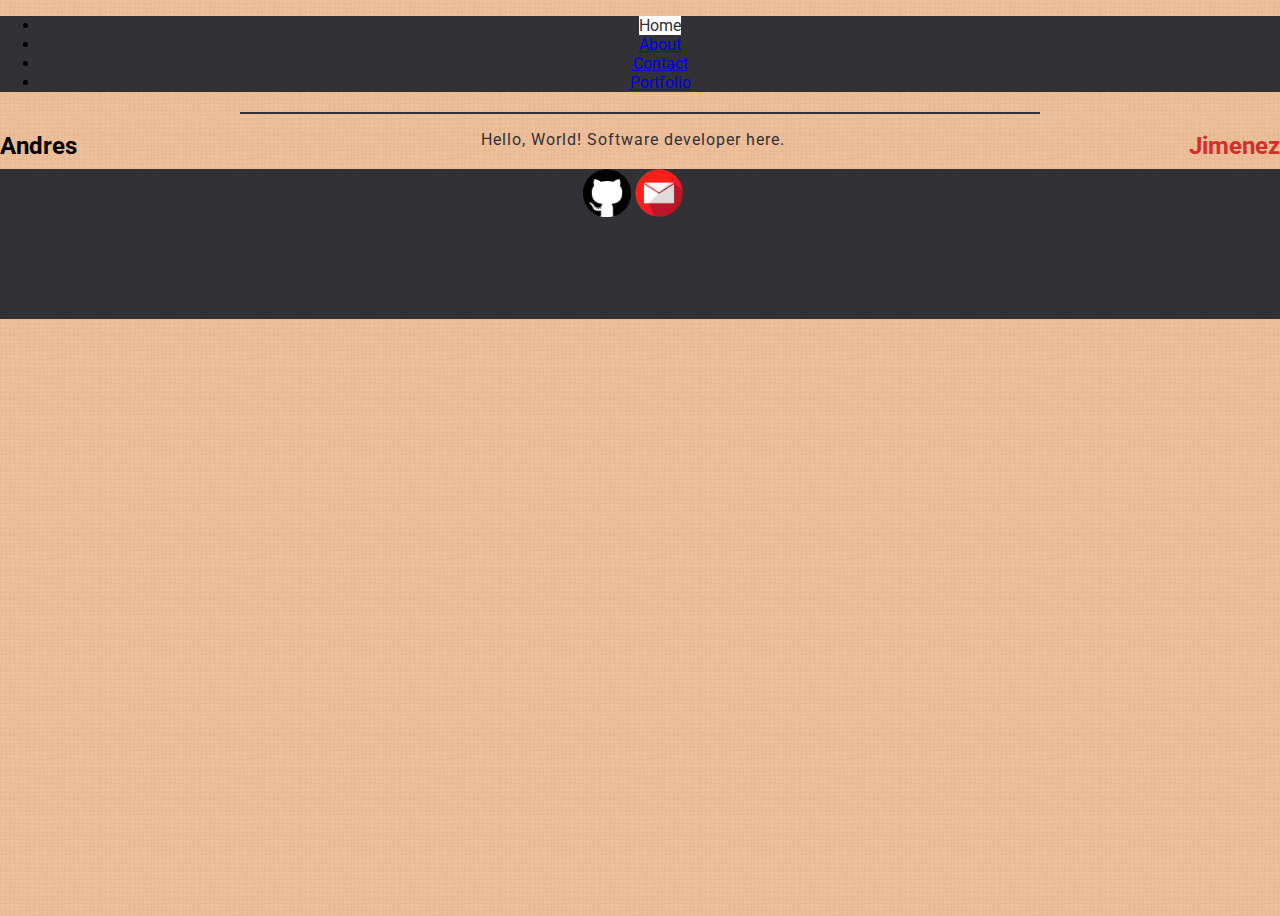
<file: index.html>
<!DOCTYPE html>
<html lang="en">
    <head>
        <link href='https://fonts.googleapis.com/css?family=Roboto:400,100,300|Open+Sans:400,300' rel='stylesheet' type='text/css'>
        <meta charset="utf-8">
        <meta http-equiv="X-UA-Compatible" content="IE=edge">
        <meta name="viewport" content="width=device-width, initial-scale=1">
        <!-- The above 3 meta tags *must* come first in the head; any other head content must come *after* these tags -->
        <meta name="keywords" content="andres, jimenez, tenafly, njit, software">
        <meta name="description" content="Personal Web Page of Andres Jimenez">
        <meta name="author" content="Andres Jimenez">
        <link rel="icon" href="site/media/favicon.ico" type="image/x-icon">
        <link rel="shortcut icon" href="site/media/favicon.ico" type="image/x-icon">
        <title>Web-page of Andres Jimenez</title>

        <!-- Bootstrap -->
        <link href="https://maxcdn.bootstrapcdn.com/bootstrap/3.3.6/css/bootstrap.min.css" rel="stylesheet" integrity="sha256-7s5uDGW3AHqw6xtJmNNtr+OBRJUlgkNJEo78P4b0yRw= sha512-nNo+yCHEyn0smMxSswnf/OnX6/KwJuZTlNZBjauKhTK0c+zT+q5JOCx0UFhXQ6rJR9jg6Es8gPuD2uZcYDLqSw==" crossorigin="anonymous">
        <!-- <link href="css/bootstrap.min.css" rel="stylesheet"> -->
        
        <!-- Custom styles for site  -->
        <link href="site/css/myStyles.css" rel="stylesheet">
        
        <!-- HTML5 shim and Respond.js for IE8 support of HTML5 elements and media queries -->
        <!-- WARNING: Respond.js doesn't work if you view the page via file:// -->
        <!--[if lt IE 9]>
          <script src="https://oss.maxcdn.com/html5shiv/3.7.2/html5shiv.min.js"></script>
          <script src="https://oss.maxcdn.com/respond/1.4.2/respond.min.js"></script>
        <![endif]-->

        <!-- Google Analytics -->
        <script>
            (function(i,s,o,g,r,a,m){i['GoogleAnalyticsObject']=r;i[r]=i[r]||function(){
            (i[r].q=i[r].q||[]).push(arguments)},i[r].l=1*new Date();a=s.createElement(o),
            m=s.getElementsByTagName(o)[0];a.async=1;a.src=g;m.parentNode.insertBefore(a,m)
            })(window,document,'script','//www.google-analytics.com/analytics.js','ga');

            ga('create', 'UA-73977107-1', 'auto');
            ga('send', 'pageview');
        </script> 
    </head>

    <body id="home">    
        <!-- Full Site -->
        <div class="site-wrapper">
            
            <!-- Top of Site / Header -->
            <div class="header">
                <div class="masthead-brand">
                </div>
            </div>

            <!-- Menu Pages list -->
            <div class="pages">
                <ul class="nav masthead-nav">
                    <div class="brand">
                    </div>
                    <li><a href="index.html" id="homeNav">Home</a></li>
                    <li><a href="about.html" id="aboutNav">About</a></li>
                    <li><a href="contact.html" id="contactNav">Contact</a></li>
                    <li><a href="portfolio.html" id="portfolioNav">Portfolio</a></li>
                    <!--
                    <li><a href="cs345f14.html">Fall</a></li>  -->
                </ul>
            </div>
            
            <!-- Main Body of Page -->
            <!--<div class="inner cover">
                <p class="cover-heading">Welcome</p>
                <p class="cover-heading">Website under development</p>
                <p class="cover-heading">Coming soon</p>
            </div> -->
            <div class="content">
                <div class="text-photo">
                    <div class="name">
                        <h2 id="First">Andres</h2>
                        <h2 id="Last">Jimenez</h2> 
                    </div>
                    <div class="bg">
                    </div>
                </div>
                <div class="intro_line">
                </div>    
                <div class="hello-world">
                    <p>Hello, World! Software developer here.</p>
                </div>
            </div>
            <!-- Footer -->
            <div class="mastfoot">
                <div class="footer-name">
                    <div class="social-icons">
                        <a href="https://github.com/Andres6" target="_blank" title="GitHub"><img src="site/media/github_white.png" width="48" height="48" alt="Github"/></a>
                        <a href="contact.html" title="Contact Me"><img src="site/media/mail.png" width="48" height="48" alt="Email"/></a>
                    </div>
                    <p>Website designed and built by Andres Jimenez</p>
                    <p id="dev_note">*site under development, check back soon!<p>
                </div>
            </div>

        </div>   


        <!-- ============================== -->
        <!-- JQuery and Boostrap Javascript -->
        <!-- jQuery (necessary for Bootstrap's JavaScript plugins) -->
        <script src="https://ajax.googleapis.com/ajax/libs/jquery/1.11.3/jquery.min.js"></script>
        <!-- Include all compiled plugins (below), or include individual files as needed -->
        <script src="https://maxcdn.bootstrapcdn.com/bootstrap/3.3.6/js/bootstrap.min.js" integrity="sha256-KXn5puMvxCw+dAYznun+drMdG1IFl3agK0p/pqT9KAo= sha512-2e8qq0ETcfWRI4HJBzQiA3UoyFk6tbNyG+qSaIBZLyW9Xf3sWZHN/lxe9fTh1U45DpPf07yj94KsUHHWe4Yk1A==" crossorigin="anonymous"></script>
        <!-- <script src="js/bootstrap.min.js"></script> -->
        <!-- ============================== -->       

    </body>
</html>
</file>
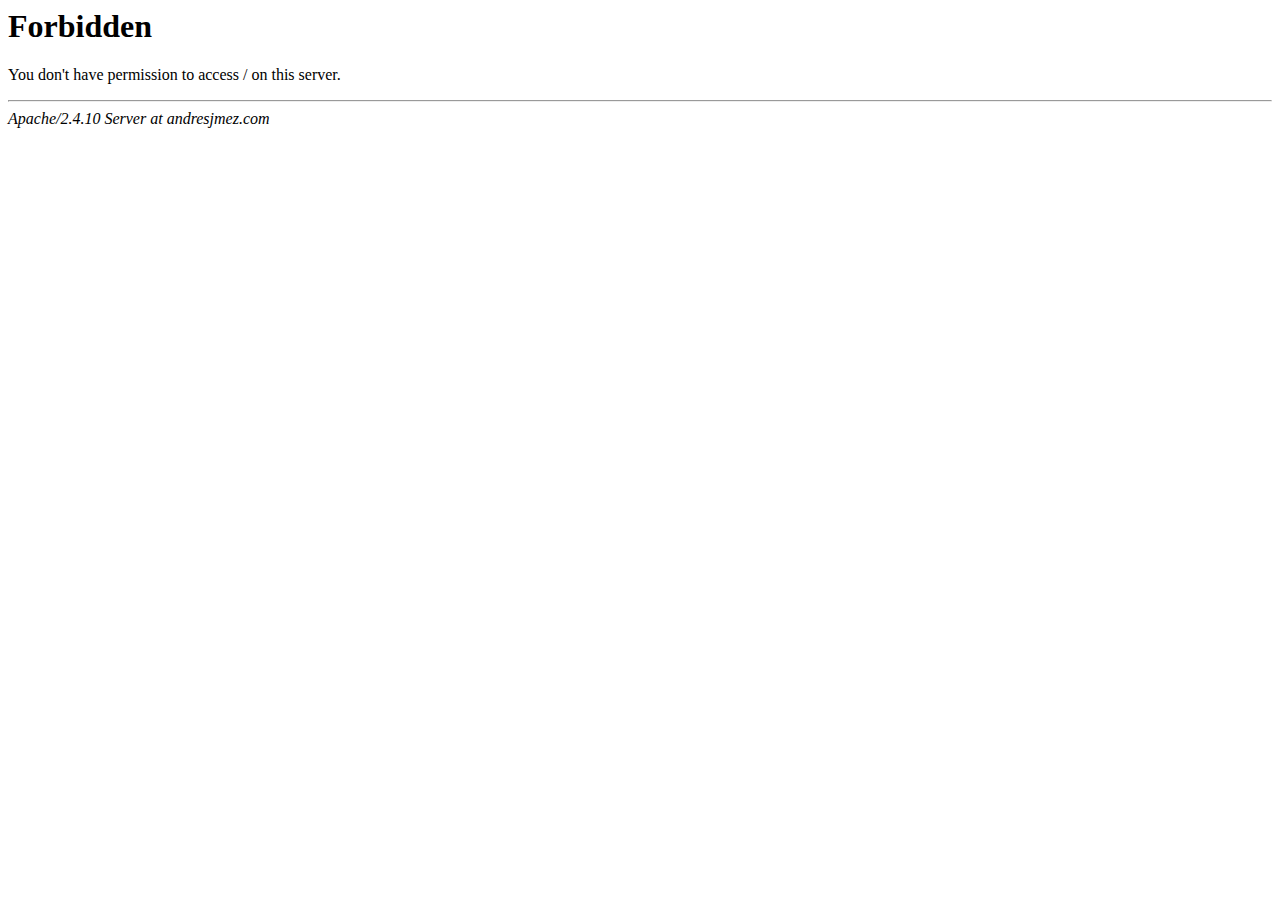
<file: bs/index.html>
<!DOCTYPE HTML PUBLIC "-//IETF//DTD HTML 2.0//EN">
<html><head>
<title>403 Forbidden</title>
</head><body>
<h1>Forbidden</h1>
<p>You don't have permission to access /
on this server.<br />
</p>
<hr>
<address>Apache/2.4.10 Server at andresjmez.com</address>
</body></html>
</file>
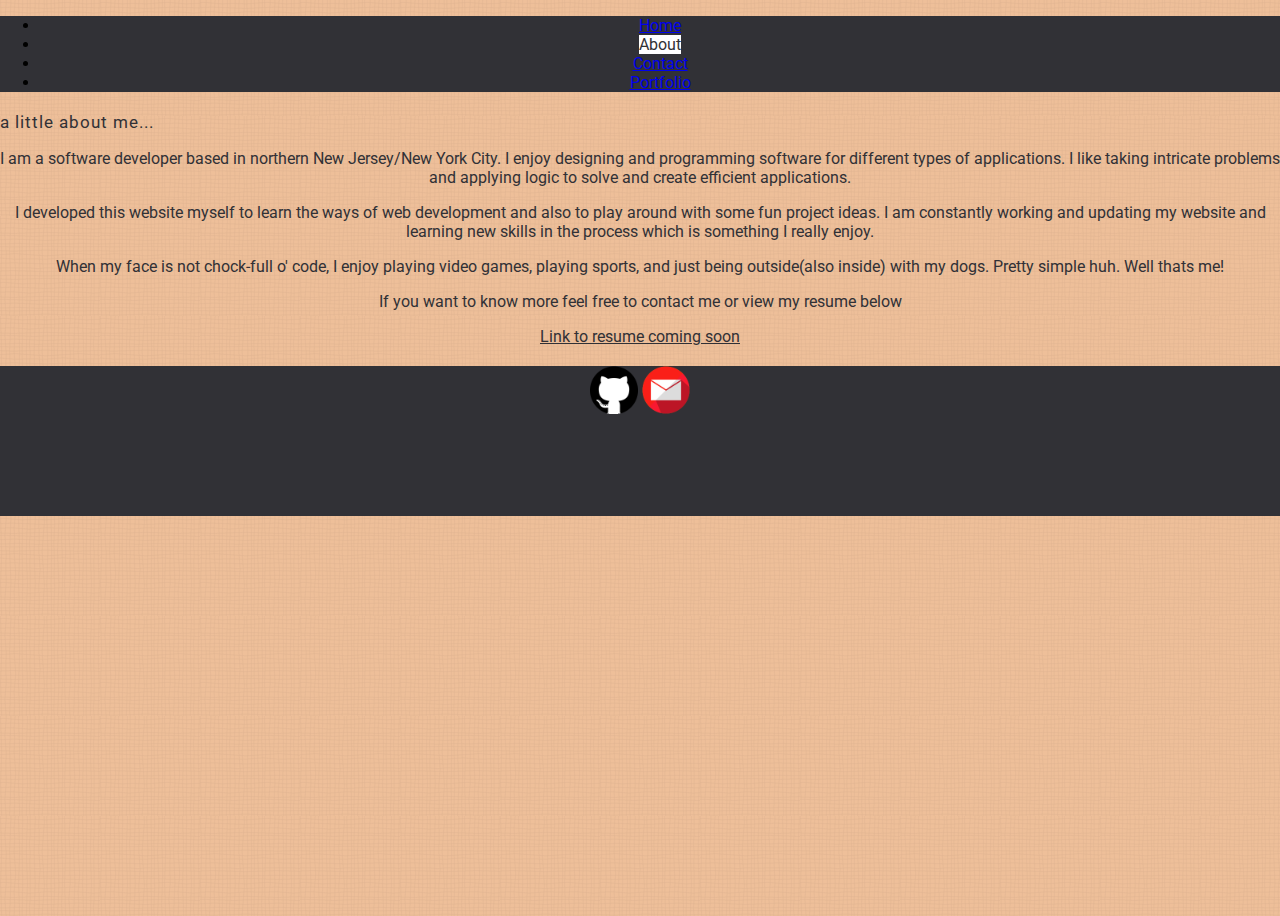
<file: about.html>
<!DOCTYPE html>
<html lang="en">
    <head>
        <link href='https://fonts.googleapis.com/css?family=Roboto:400,100,300|Open+Sans:400,300' rel='stylesheet' type='text/css'>
        <meta charset="utf-8">
        <meta http-equiv="X-UA-Compatible" content="IE=edge">
        <meta name="viewport" content="width=device-width, initial-scale=1">
        <!-- The above 3 meta tags *must* come first in the head; any other head content must come *after* these tags -->
        <meta name="keywords" content="andres, jimenez, tenafly, njit, software">
        <meta name="description" content="Personal Web Page of Andres Jimenez">
        <meta name="author" content="Andres Jimenez">
        <link rel="icon" href="site/media/favicon.ico" type="image/x-icon">
        <link rel="shortcut icon" href="site/media/favicon.ico" type="image/x-icon">
        <title>Web-page of Andres Jimenez</title>

        <!-- Bootstrap -->
        <link href="https://maxcdn.bootstrapcdn.com/bootstrap/3.3.6/css/bootstrap.min.css" rel="stylesheet" integrity="sha256-7s5uDGW3AHqw6xtJmNNtr+OBRJUlgkNJEo78P4b0yRw= sha512-nNo+yCHEyn0smMxSswnf/OnX6/KwJuZTlNZBjauKhTK0c+zT+q5JOCx0UFhXQ6rJR9jg6Es8gPuD2uZcYDLqSw==" crossorigin="anonymous">
        <!-- <link href="css/bootstrap.min.css" rel="stylesheet"> -->
        
        <!-- Custom styles for site -->
        <link href="site/css/myStyles.css" rel="stylesheet">
        
        <!-- HTML5 shim and Respond.js for IE8 support of HTML5 elements and media queries -->
        <!-- WARNING: Respond.js doesn't work if you view the page via file:// -->
        <!--[if lt IE 9]>
          <script src="https://oss.maxcdn.com/html5shiv/3.7.2/html5shiv.min.js"></script>
          <script src="https://oss.maxcdn.com/respond/1.4.2/respond.min.js"></script>
        <![endif]-->
        
        <!-- Google Analytics -->
        <script>
            (function(i,s,o,g,r,a,m){i['GoogleAnalyticsObject']=r;i[r]=i[r]||function(){
            (i[r].q=i[r].q||[]).push(arguments)},i[r].l=1*new Date();a=s.createElement(o),
            m=s.getElementsByTagName(o)[0];a.async=1;a.src=g;m.parentNode.insertBefore(a,m)
            })(window,document,'script','//www.google-analytics.com/analytics.js','ga');

            ga('create', 'UA-73977107-1', 'auto');
            ga('send', 'pageview');
        </script>  
    </head>

    <body id="about">    
        <!-- Full Site -->
        <div class="site-wrapper">
            
            <!-- Top of Site / Header -->
            <div class="header">
                <div class="masthead-brand">
                </div>
            </div>

            <!-- Menu Pages list -->
            <div class="pages">
                <ul class="nav masthead-nav">
                    <div class="brand">
                    </div>
                    <li><a href="index.html" id="homeNav">Home</a></li>
                    <li><a href="about.html" id="aboutNav">About</a></li>
                    <li><a href="contact.html" id="contactNav">Contact</a></li>
                    <li><a href="portfolio.html" id="portfolioNav">Portfolio</a></li>
                    <!--
                    <li><a href="cs345f14.html">Fall</a></li>  -->
                </ul>
            </div>
            
            <!-- Main Body of Page -->
            <!--<div class="inner cover">
                <p class="cover-heading">Welcome</p>
                <p class="cover-heading">Website under development</p>
                <p class="cover-heading">Coming soon</p>
            </div> -->
            <div class="content">
                <div class="about_heading">
                    <p id="about_name">Andres Jimenez</p>
                    <p id="about_punchline">a little about me...<p> 
                    <!-- <p id="about_last">Jimenez</p> --> 
                </div>
                <div class="about_line">
                </div>
                <div class="about_text">
                    <!-- <p>About Me</p> -->
                    <p>I am a software developer based in northern New Jersey/New York City. I enjoy designing and programming software for different types of applications. I like taking intricate problems and applying logic to solve and create efficient applications.</p>
                    <p>I developed this website myself to learn the ways of web development and also to play around with some fun project ideas. I am constantly working and updating my website and learning new skills in the process which is something I really enjoy.<p>
                    <p>When my face is not chock-full o' code, I enjoy playing video games, playing sports, and just being outside(also inside) with my dogs. Pretty simple huh. Well thats me!</p>
                    <p>If you want to know more feel free to contact me or view my resume below</p>
                    <p><u>Link to resume coming soon</u></p>
                </div>
            </div>
            <!-- Footer -->
            <div class="mastfoot">
                <div class="footer-name">
                    <div class="social-icons"> 
                        <a href="https://github.com/Andres6" target="_blank" title="GitHub"><img src="site/media/github_white.png" width="48" height="48" alt="Github"/></a> 
                        <a href="contact.html" title="Contact Me"><img src="site/media/mail.png" width="48" height="48" alt="Email"/></a> 
                    </div>
                    <p>Website designed and built by Andres Jimenez</p>
                    <p id="dev_note">*site under development, check back soon!<p>
                </div>
            </div>

        </div>   


        <!-- ============================== -->
        <!-- JQuery and Boostrap Javascript -->
        <!-- jQuery (necessary for Bootstrap's JavaScript plugins) -->
        <script src="https://ajax.googleapis.com/ajax/libs/jquery/1.11.3/jquery.min.js"></script>
        <!-- Include all compiled plugins (below), or include individual files as needed -->
        <script src="https://maxcdn.bootstrapcdn.com/bootstrap/3.3.6/js/bootstrap.min.js" integrity="sha256-KXn5puMvxCw+dAYznun+drMdG1IFl3agK0p/pqT9KAo= sha512-2e8qq0ETcfWRI4HJBzQiA3UoyFk6tbNyG+qSaIBZLyW9Xf3sWZHN/lxe9fTh1U45DpPf07yj94KsUHHWe4Yk1A==" crossorigin="anonymous"></script>
        <!-- <script src="js/bootstrap.min.js"></script> -->
        <!-- ============================== -->       

    </body>
</html>
</file>
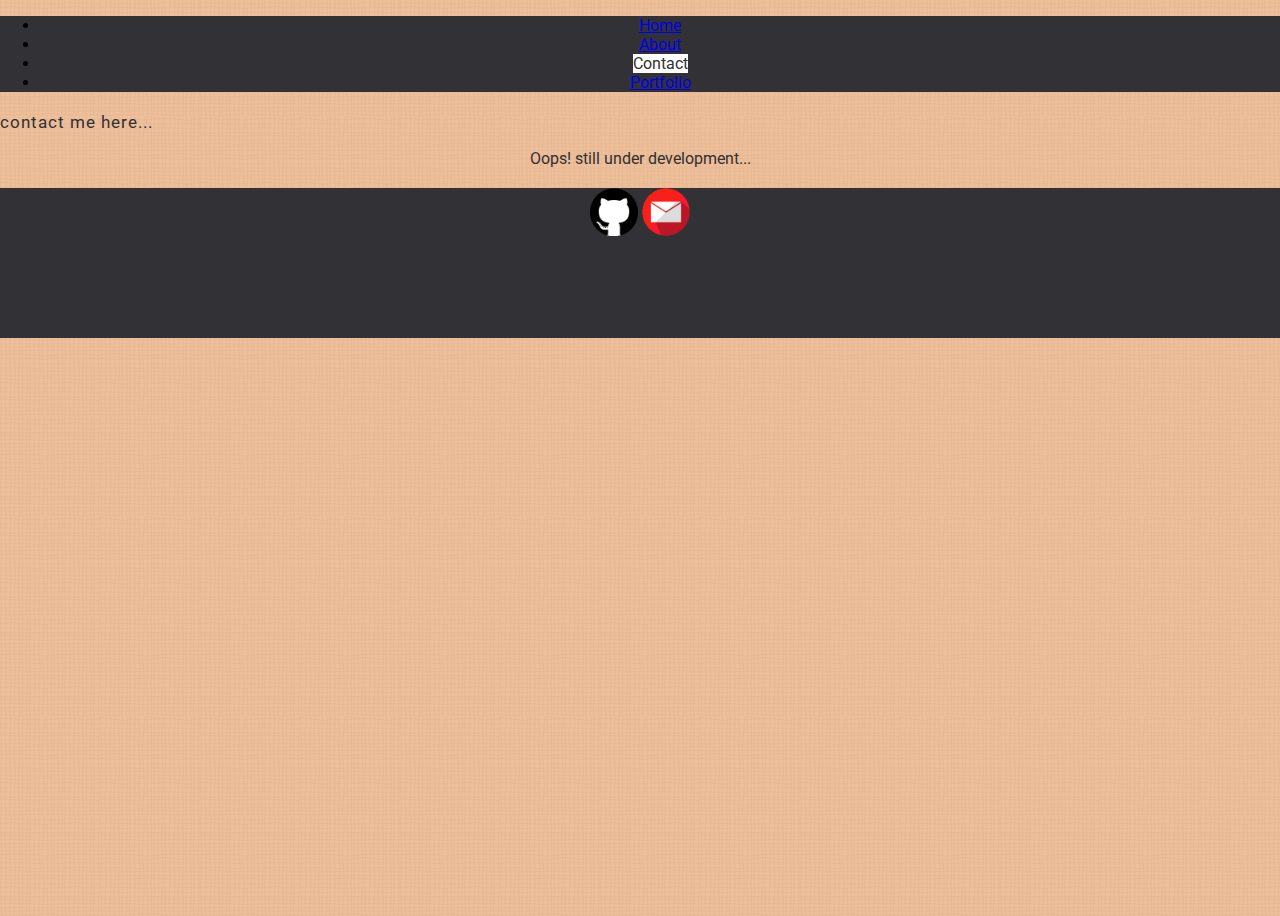
<file: contact.html>
<!DOCTYPE html>
<html lang="en">
    <head>
        <link href='https://fonts.googleapis.com/css?family=Roboto:400,100,300|Open+Sans:400,300' rel='stylesheet' type='text/css'>
        <meta charset="utf-8">
        <meta http-equiv="X-UA-Compatible" content="IE=edge">
        <meta name="viewport" content="width=device-width, initial-scale=1">
        <!-- The above 3 meta tags *must* come first in the head; any other head content must come *after* these tags -->
        <meta name="keywords" content="andres, jimenez, tenafly, njit, software">
        <meta name="description" content="Personal Web Page of Andres Jimenez">
        <meta name="author" content="Andres Jimenez">
        <link rel="icon" href="site/media/favicon.ico" type="image/x-icon">
        <link rel="shortcut icon" href="site/media/favicon.ico" type="image/x-icon">
        <title>Web-page of Andres Jimenez</title>

        <!-- Bootstrap -->
        <link href="https://maxcdn.bootstrapcdn.com/bootstrap/3.3.6/css/bootstrap.min.css" rel="stylesheet" integrity="sha256-7s5uDGW3AHqw6xtJmNNtr+OBRJUlgkNJEo78P4b0yRw= sha512-nNo+yCHEyn0smMxSswnf/OnX6/KwJuZTlNZBjauKhTK0c+zT+q5JOCx0UFhXQ6rJR9jg6Es8gPuD2uZcYDLqSw==" crossorigin="anonymous">
        <!-- <link href="css/bootstrap.min.css" rel="stylesheet"> -->
        
        <!-- Custom styles for site -->
        <link href="site/css/myStyles.css" rel="stylesheet">
        
        <!-- HTML5 shim and Respond.js for IE8 support of HTML5 elements and media queries -->
        <!-- WARNING: Respond.js doesn't work if you view the page via file:// -->
        <!--[if lt IE 9]>
          <script src="https://oss.maxcdn.com/html5shiv/3.7.2/html5shiv.min.js"></script>
          <script src="https://oss.maxcdn.com/respond/1.4.2/respond.min.js"></script>
        <![endif]-->
        
        <!-- Google Analytics -->
        <script>
            (function(i,s,o,g,r,a,m){i['GoogleAnalyticsObject']=r;i[r]=i[r]||function(){
            (i[r].q=i[r].q||[]).push(arguments)},i[r].l=1*new Date();a=s.createElement(o),
            m=s.getElementsByTagName(o)[0];a.async=1;a.src=g;m.parentNode.insertBefore(a,m)
            })(window,document,'script','//www.google-analytics.com/analytics.js','ga');

            ga('create', 'UA-73977107-1', 'auto');
            ga('send', 'pageview');
        </script>  
    </head>

    <body id="contact">    
        <!-- Full Site -->
        <div class="site-wrapper">
            
            <!-- Top of Site / Header -->
            <div class="header">
                <div class="masthead-brand">
                </div>
            </div>

            <!-- Menu Pages list -->
            <div class="pages">
                <ul class="nav masthead-nav">
                    <div class="brand">
                    </div>
                    <li><a href="index.html" id="homeNav">Home</a></li>
                    <li><a href="about.html" id="aboutNav">About</a></li>
                    <li><a href="contact.html" id="contactNav">Contact</a></li>
                    <li><a href="portfolio.html" id="portfolioNav">Portfolio</a></li>
                    <!--
                    <li><a href="cs345f14.html">Fall</a></li>  -->
                </ul>
            </div>
            
            <!-- Main Body of Page -->
            <!--<div class="inner cover">
                <p class="cover-heading">Welcome</p>
                <p class="cover-heading">Website under development</p>
                <p class="cover-heading">Coming soon</p>
            </div> -->
            <div class="content">
                <div class="about_heading">
                    <p id="about_name">Andres Jimenez</p>
                    <p id="about_punchline">contact me here...</p>
                </div>
                <div class="about_line">
                </div>
                <div class="about_text">
                    <p>Oops! still under development... 
                </div>
            </div>
            <!-- Footer -->
            <div class="mastfoot">
                <div class="footer-name">
                    <div class="social-icons"> 
                        <a href="https://github.com/Andres6" target="_blank" title="GitHub"><img src="site/media/github_white.png" width="48" height="48" alt="Github"/></a> 
                        <a href="contact.html" title="Contact Me"><img src="site/media/mail.png" width="48" height="48" alt="Email"/></a> 
                    </div>
                    <p>Website designed and built by Andres Jimenez</p>
                    <p id="dev_note">*site under development, check back soon!<p> 
                </div>
            </div>

        </div>   


        <!-- ============================== -->
        <!-- JQuery and Boostrap Javascript -->
        <!-- jQuery (necessary for Bootstrap's JavaScript plugins) -->
        <script src="https://ajax.googleapis.com/ajax/libs/jquery/1.11.3/jquery.min.js"></script>
        <!-- Include all compiled plugins (below), or include individual files as needed -->
        <script src="https://maxcdn.bootstrapcdn.com/bootstrap/3.3.6/js/bootstrap.min.js" integrity="sha256-KXn5puMvxCw+dAYznun+drMdG1IFl3agK0p/pqT9KAo= sha512-2e8qq0ETcfWRI4HJBzQiA3UoyFk6tbNyG+qSaIBZLyW9Xf3sWZHN/lxe9fTh1U45DpPf07yj94KsUHHWe4Yk1A==" crossorigin="anonymous"></script>
        <!-- <script src="js/bootstrap.min.js"></script> -->
        <!-- ============================== -->       

    </body>
</html>
</file>
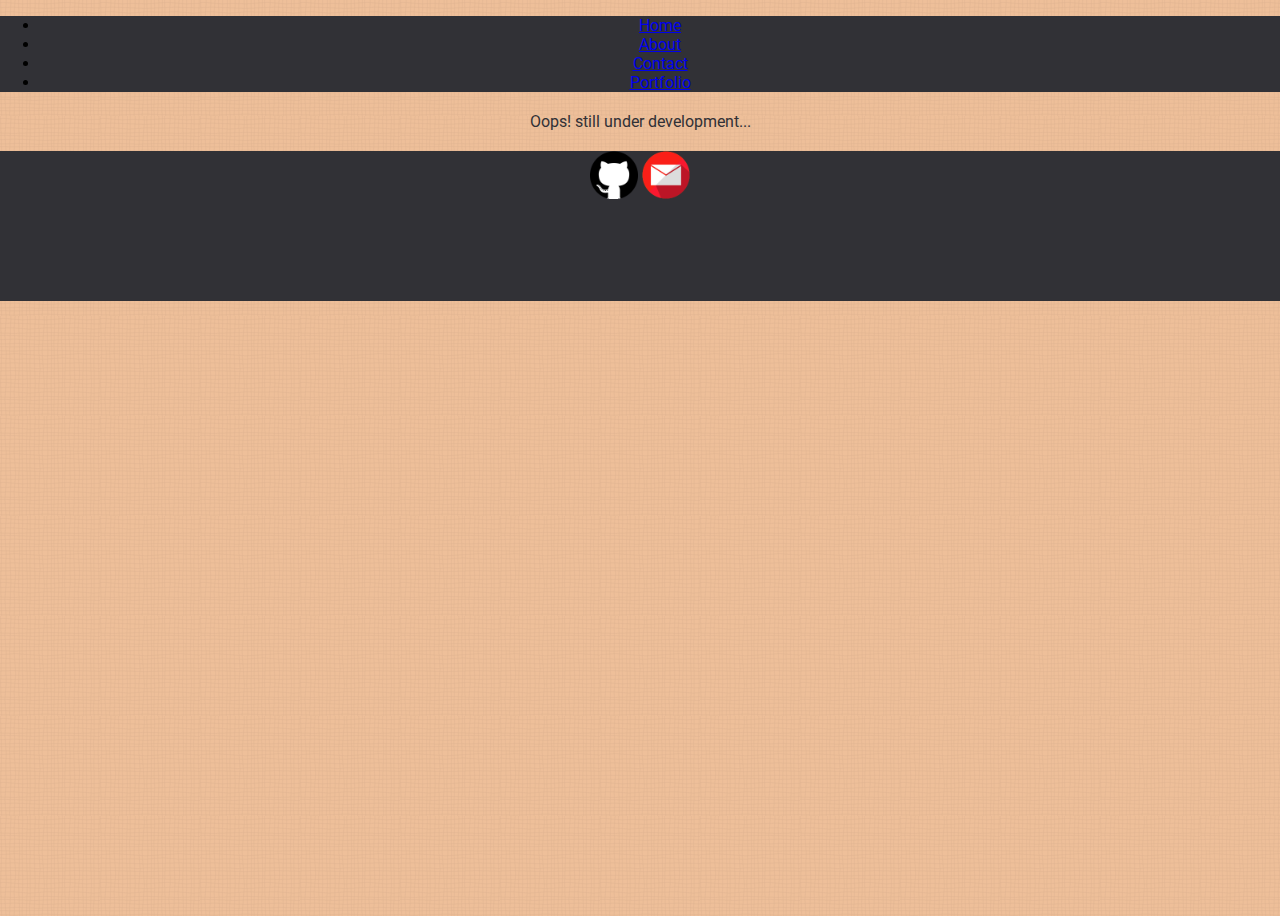
<file: portfolio.html>
<!DOCTYPE html>
<html lang="en">
    <head>
        <link href='https://fonts.googleapis.com/css?family=Roboto:400,100,300|Open+Sans:400,300' rel='stylesheet' type='text/css'>
        <meta charset="utf-8">
        <meta http-equiv="X-UA-Compatible" content="IE=edge">
        <meta name="viewport" content="width=device-width, initial-scale=1">
        <!-- The above 3 meta tags *must* come first in the head; any other head content must come *after* these tags -->
        <meta name="keywords" content="andres, jimenez, tenafly, njit, software">
        <meta name="description" content="Personal Web Page of Andres Jimenez">
        <meta name="author" content="Andres Jimenez">
        <link rel="icon" href="site/media/favicon.ico" type="image/x-icon">
        <link rel="shortcut icon" href="site/media/favicon.ico" type="image/x-icon">
        <title>Web-page of Andres Jimenez</title>

        <!-- Bootstrap -->
        <link href="https://maxcdn.bootstrapcdn.com/bootstrap/3.3.6/css/bootstrap.min.css" rel="stylesheet" integrity="sha256-7s5uDGW3AHqw6xtJmNNtr+OBRJUlgkNJEo78P4b0yRw= sha512-nNo+yCHEyn0smMxSswnf/OnX6/KwJuZTlNZBjauKhTK0c+zT+q5JOCx0UFhXQ6rJR9jg6Es8gPuD2uZcYDLqSw==" crossorigin="anonymous">
        <!-- <link href="css/bootstrap.min.css" rel="stylesheet"> -->
        
        <!-- Custom styles for site -->
        <link href="site/css/myStyles.css" rel="stylesheet">
        
        <!-- HTML5 shim and Respond.js for IE8 support of HTML5 elements and media queries -->
        <!-- WARNING: Respond.js doesn't work if you view the page via file:// -->
        <!--[if lt IE 9]>
          <script src="https://oss.maxcdn.com/html5shiv/3.7.2/html5shiv.min.js"></script>
          <script src="https://oss.maxcdn.com/respond/1.4.2/respond.min.js"></script>
        <![endif]-->
        
        <!-- Google Analytics -->
        <script>
            (function(i,s,o,g,r,a,m){i['GoogleAnalyticsObject']=r;i[r]=i[r]||function(){
            (i[r].q=i[r].q||[]).push(arguments)},i[r].l=1*new Date();a=s.createElement(o),
            m=s.getElementsByTagName(o)[0];a.async=1;a.src=g;m.parentNode.insertBefore(a,m)
            })(window,document,'script','//www.google-analytics.com/analytics.js','ga');

            ga('create', 'UA-73977107-1', 'auto');
            ga('send', 'pageview');
        </script>  
    </head>

    <body id="portfolio">    
        <!-- Full Site -->
        <div class="site-wrapper">
            
            <!-- Top of Site / Header -->
            <div class="header">
                <div class="masthead-brand">
                </div>
            </div>

            <!-- Menu Pages list -->
            <div class="pages">
                <ul class="nav masthead-nav">
                    <div class="brand">
                    </div>
                    <li><a href="index.html" id="homeNav">Home</a></li>
                    <li><a href="about.html" id="aboutNav">About</a></li>
                    <li><a href="contact.html" id="contactNav">Contact</a></li>
                    <li><a href="portfolio.html" id="portfolioNav">Portfolio</a></li>
                    <!--
                    <li><a href="cs345f14.html">Fall</a></li>  -->
                </ul>
            </div>
            
            <!-- Main Body of Page -->
            <!--<div class="inner cover">
                <p class="cover-heading">Welcome</p>
                <p class="cover-heading">Website under development</p>
                <p class="cover-heading">Coming soon</p>
            </div> -->
            <div class="content">
                <div class="about_heading">
                    <p id="about_name">Andres Jimenez</p>
                    <!-- <p id="about_last">Jimenez</p> --> 
                </div>
                <div class="about_line">
                </div>
                <div class="about_text">
                    <p>Oops! still under development... 
                </div>
            </div>
            <!-- Footer -->
            <div class="mastfoot">
                <div class="footer-name">
                    <div class="social-icons"> 
                        <a href="https://github.com/Andres6" target="_blank" title="GitHub"><img src="site/media/github_white.png" width="48" height="48" alt="Github"/></a> 
                        <a href="contact.html" title="Contact Me"><img src="site/media/mail.png" width="48" height="48" alt="Email"/></a> 
                    </div>
                    <p>Website designed and built by Andres Jimenez</p>
                    <p id="dev_note">*site under development, check back soon!<p> 
                </div>
            </div>

        </div>   


        <!-- ============================== -->
        <!-- JQuery and Boostrap Javascript -->
        <!-- jQuery (necessary for Bootstrap's JavaScript plugins) -->
        <script src="https://ajax.googleapis.com/ajax/libs/jquery/1.11.3/jquery.min.js"></script>
        <!-- Include all compiled plugins (below), or include individual files as needed -->
        <script src="https://maxcdn.bootstrapcdn.com/bootstrap/3.3.6/js/bootstrap.min.js" integrity="sha256-KXn5puMvxCw+dAYznun+drMdG1IFl3agK0p/pqT9KAo= sha512-2e8qq0ETcfWRI4HJBzQiA3UoyFk6tbNyG+qSaIBZLyW9Xf3sWZHN/lxe9fTh1U45DpPf07yj94KsUHHWe4Yk1A==" crossorigin="anonymous"></script>
        <!-- <script src="js/bootstrap.min.js"></script> -->
        <!-- ============================== -->       

    </body>
</html>
</file>
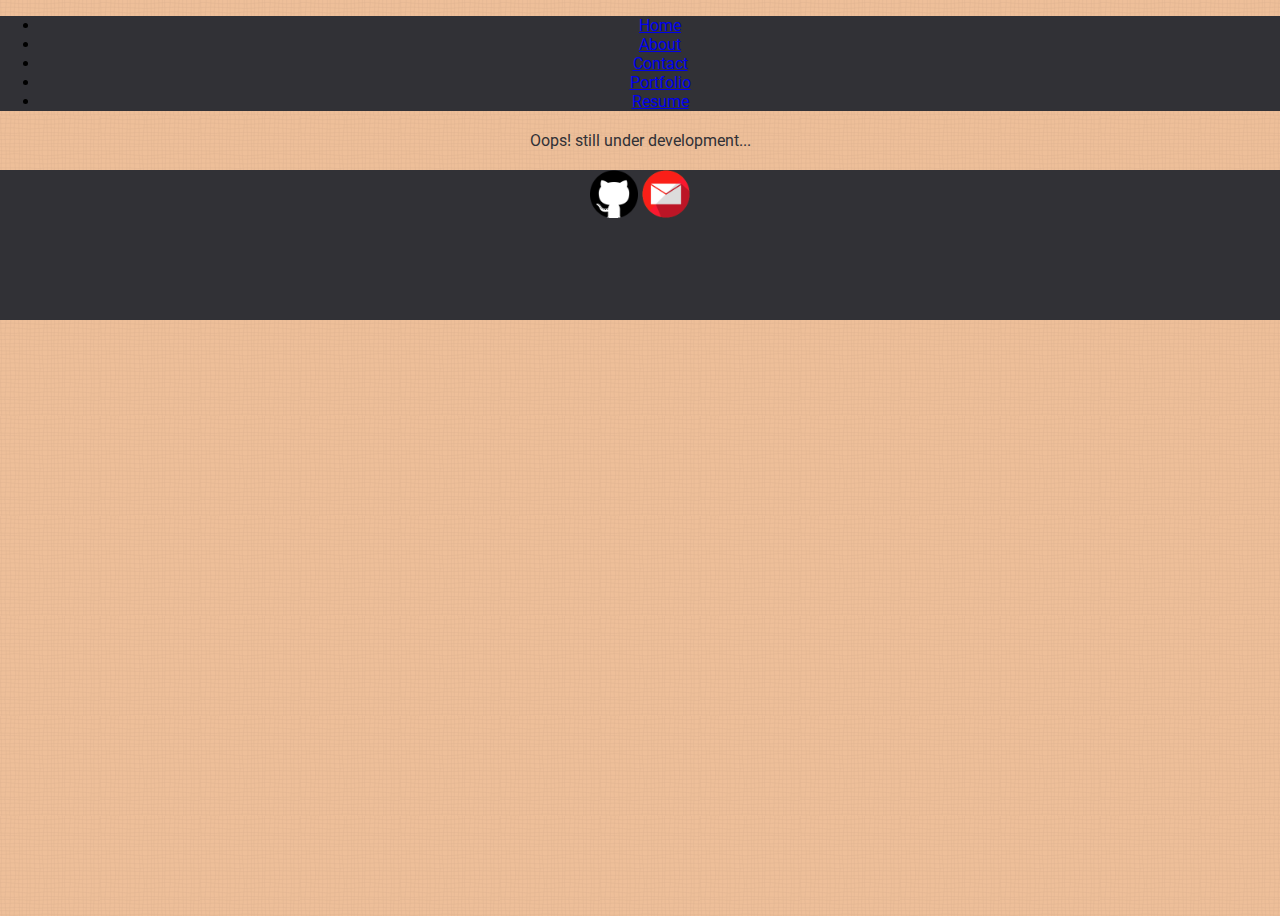
<file: resume.html>
<!DOCTYPE html>
<html lang="en">
    <head>
        <link href='https://fonts.googleapis.com/css?family=Roboto:400,100,300|Open+Sans:400,300' rel='stylesheet' type='text/css'>
        <meta charset="utf-8">
        <meta http-equiv="X-UA-Compatible" content="IE=edge">
        <meta name="viewport" content="width=device-width, initial-scale=1">
        <!-- The above 3 meta tags *must* come first in the head; any other head content must come *after* these tags -->
        <meta name="keywords" content="andres, jimenez, tenafly, njit, software">
        <meta name="description" content="Personal Web Page of Andres Jimenez">
        <meta name="author" content="Andres Jimenez">
        <link rel="icon" href="site/media/favicon.ico" type="image/x-icon">
        <link rel="shortcut icon" href="site/media/favicon.ico" type="image/x-icon">
        <title>Web-page of Andres Jimenez</title>

        <!-- Bootstrap -->
        <link href="https://maxcdn.bootstrapcdn.com/bootstrap/3.3.6/css/bootstrap.min.css" rel="stylesheet" integrity="sha256-7s5uDGW3AHqw6xtJmNNtr+OBRJUlgkNJEo78P4b0yRw= sha512-nNo+yCHEyn0smMxSswnf/OnX6/KwJuZTlNZBjauKhTK0c+zT+q5JOCx0UFhXQ6rJR9jg6Es8gPuD2uZcYDLqSw==" crossorigin="anonymous">
        <!-- <link href="css/bootstrap.min.css" rel="stylesheet"> -->
        
        <!-- Custom styles for site -->
        <link href="site/css/myStyles.css" rel="stylesheet">
        
        <!-- HTML5 shim and Respond.js for IE8 support of HTML5 elements and media queries -->
        <!-- WARNING: Respond.js doesn't work if you view the page via file:// -->
        <!--[if lt IE 9]>
          <script src="https://oss.maxcdn.com/html5shiv/3.7.2/html5shiv.min.js"></script>
          <script src="https://oss.maxcdn.com/respond/1.4.2/respond.min.js"></script>
        <![endif]-->
        
        <!-- Google Analytics -->
        <script>
            (function(i,s,o,g,r,a,m){i['GoogleAnalyticsObject']=r;i[r]=i[r]||function(){
            (i[r].q=i[r].q||[]).push(arguments)},i[r].l=1*new Date();a=s.createElement(o),
            m=s.getElementsByTagName(o)[0];a.async=1;a.src=g;m.parentNode.insertBefore(a,m)
            })(window,document,'script','//www.google-analytics.com/analytics.js','ga');

            ga('create', 'UA-73977107-1', 'auto');
            ga('send', 'pageview');
        </script>  
    </head>

    <body id="resume">    
        <!-- Full Site -->
        <div class="site-wrapper">
            
            <!-- Top of Site / Header -->
            <div class="header">
                <div class="masthead-brand">
                </div>
            </div>

            <!-- Menu Pages list -->
            <div class="pages">
                <ul class="nav masthead-nav">
                    <div class="brand">
                    </div>
                    <li><a href="index.html" id="homeNav">Home</a></li>
                    <li><a href="about.html" id="aboutNav">About</a></li>
                    <li><a href="contact.html" id="contactNav">Contact</a></li>
                    <li><a href="portfolio.html" id="portfolioNav">Portfolio</a></li>
                    <li><a href="resume.html" id="resumeNav">Resume</a></li>
                    <!--
                    <li><a href="https://www.github.com/Andres8" target="_blank">Github</a></li>
                    <li><a href="cs345f14.html">Fall</a></li>  -->
                </ul>
            </div>
            
            <!-- Main Body of Page -->
            <!--<div class="inner cover">
                <p class="cover-heading">Welcome</p>
                <p class="cover-heading">Website under development</p>
                <p class="cover-heading">Coming soon</p>
            </div> -->
            <div class="content">
                <div class="about_heading">
                    <p id="about_name">Andres Jimenez</p>
                    <!-- <p id="about_last">Jimenez</p> --> 
                </div>
                <div class="about_line">
                </div>
                <div class="about_text">
                    <p>Oops! still under development... 
                </div>
            </div>
            <!-- Footer -->
            <div class="mastfoot">
                <div class="footer-name">
                    <div class="social-icons"> 
                        <a href="https://github.com/Andres6" target="_blank" title="GitHub"><img src="site/media/github_white.png" width="48" height="48" alt="Github"/></a> 
                        <a href="contact.html" title="Contact Me"><img src="site/media/mail.png" width="48" height="48" alt="Email"/></a> 
                    </div>
                    <p>Website designed and built by Andres Jimenez</p>
                    <p id="dev_note">*site under development, check back soon!<p> 
                </div>
            </div>

        </div>   


        <!-- ============================== -->
        <!-- JQuery and Boostrap Javascript -->
        <!-- jQuery (necessary for Bootstrap's JavaScript plugins) -->
        <script src="https://ajax.googleapis.com/ajax/libs/jquery/1.11.3/jquery.min.js"></script>
        <!-- Include all compiled plugins (below), or include individual files as needed -->
        <script src="https://maxcdn.bootstrapcdn.com/bootstrap/3.3.6/js/bootstrap.min.js" integrity="sha256-KXn5puMvxCw+dAYznun+drMdG1IFl3agK0p/pqT9KAo= sha512-2e8qq0ETcfWRI4HJBzQiA3UoyFk6tbNyG+qSaIBZLyW9Xf3sWZHN/lxe9fTh1U45DpPf07yj94KsUHHWe4Yk1A==" crossorigin="anonymous"></script>
        <!-- <script src="js/bootstrap.min.js"></script> -->
        <!-- ============================== -->       

    </body>
</html>
</file>
<file: site/css/myStyles.css>
/****************************************************************************************************************************************************
 *																		Defaults																	*
 ****************************************************************************************************************************************************/

p {
	color: #313136;
	font-family: 'Roboto', sans-serif;
	font-weight: 400;
}

/******* some default colors used on site ******** 
	color:		#0073ea; blue color (hover on dog calc buttons)
	color:		#fa1f18; red color (submit on contact page and dog calc page, mail logo on footer)
	color:		#4bbee5; sky blue color
	color:		#d2302b; red color (first name on home page)
	color:		#1c7694; blue color (last name on home page)
*/

/****************************************************************************************************************************************************
 *																	Base structure 																	*
 ****************************************************************************************************************************************************/

/*html {
	box-shadow: inset 0 0 100px rgba(0,0,0,.5);
}*/

html,
body {
	height: 100%;
	background-image: url(../media/wavegrid_tan.png);
	background-repeat: repeat;
}

body {
	margin: 0;
	padding: 0;
	font-family: 'Roboto', sans-serif;
	font-weight: 400;
	text-align: center;
}

.wrapper {
	height: auto;
	margin: 0 auto -170px;
	min-height: 100%;
	padding: 0 0 170px;
	box-sizing: border-box;
	overflow: auto;
	/*height: 100%;  For at least Firefox */
	/*-webkit-box-shadow: inset 0 0 100px rgba(0,0,0,.5);
	box-shadow: inset 0 0 100px rgba(0,0,0,.5);*/
}

/*************************************************************** end of base structure **************************************************************/

/****************************************************************************************************************************************************
 *																	Top menu content 																*
 ****************************************************************************************************************************************************/

.pages { background: #313136; }

ul#top-menu {
	max-width: 800px;
	padding: 0px 10px;
	margin: 0 auto;
	text-align: initial;
}

ul#top-menu > li {
	display: inline-block;
	margin: 0 0;
	/*margin: 0 15px; */
}

ul#top-menu > li > a {
	display: inline-block;
	padding: 13px 20px;
	color: #ffffff;
	text-transform: uppercase;
    text-decoration: none;
    /*font-family: 'Chelsea Market', cursive;*/
} 

/** makes login link move to right side **/
li#loginLink {float: right; }
li#loginLink > a { text-transform: initial !important; }

/** hover of main menu items **/
ul#top-menu > li > a:hover,
ul#top-menu > li > a:focus {
	color: #4092bd;
	background-color: transparent;	
}

/** current page indicator **/
body#home a#homeNav,
body#about a#aboutNav,
body#contact a#contactNav,
body#projects a#projectsNav {
	background: #ffffff;
	color: #313136;
	text-decoration: none;
}

/** hide menus initially. shown with php (device-dependent) **/ 
.mobile_nav { display: none; }

.slicknav_menu { display: none; }

.slicknav_nav a { text-transform: uppercase; }

.slicknav_btn { background-color: initial; }


/********************************************************************* end of header ****************************************************************/

/****************************************************************************************************************************************************
 *                                                                      Body content                                                                *
 ****************************************************************************************************************************************************/

/** default heading for each page**/
.content { margin-top: 20px; }

div#pagetop-name p{ 
	margin: 0;
	/*font-family: 'Chelsea Market', cursive;*/
	font-family: cursive;
	font-size: 2em; 
}

/** name heading on all pages **/
p#pagetop-first { float: left; margin-right: 10px !important; }
p#pagetop-last { color: #d2302b; float: left; }

p#pagetop-first-link { color: #d2302b; float: left; }
p#pagetop-last-link { color: #1c7694; float: left; }

p#pagetop-last-link { float: left; }

p#welcome_name {
	margin: 0;
	text-align: right;
	letter-spacing: 1px;
}

div#pagetop-name { overflow: auto; width: 100%; }

.page_content { margin: 0 20px; }


/********************************************************************** home page *******************************************************************/

/*div#home_content {
	margin-left: 20px;
	margin-right: 20px;
}*/

div#text-photo {
	overflow: auto;
	width: 100%;
	margin: 0 auto;
	max-width: 800px;
}

div#name {
	/*overflow: auto;*/
	width: 100%;
	max-width: 320px;
	margin: 0 auto;
	float: left;
}

div#name p {
	margin: 0;
	/*font-family: 'Chelsea Market', cursive;*/
	font-family: cursive;
	font-size: 3.5em;
	line-height: 1em;
}

#First  { float: left; }
#Last  { color: #d2302b; float: right; }

/*#First  { color: #d2302b; color:  #dea98c; }
#Last   { color: #1c7694 color: #4bbee5; }*/

/* home page image of me */

.my_image_div { float: left; }

#my_image { 
	display: block;
	max-width: 470px;
	height: auto;
}

/*.bg {
	background-image: url(../media/silhouette12k.png);
	background-repeat: no-repeat;
	background-size: contain;
	height: 624px; 
	width: 450px;
	margin-left: 350px;
}*/

/* home page area under image of me */

.intro_line {
	max-width: 800px;
	margin: 0 auto;
	border: none;
	border-top: 2px solid #313136;
}

.hello-world p { letter-spacing: 1px; }

/********************************************************************** about page ******************************************************************/

/*div#about_content { margin: 0 20px; } */
div#about_heading { 
	max-width: 800px;
	margin: 0 auto;
}

p#about_name { display: none; }

p#about_punchline {
	text-align: left;
	font-size: 17px;
	font-weight: 400;
	letter-spacing: 1px;
}

div#about_line {
	max-width: 800px;
	margin: 0 auto;
	border: none;
	border-top: 2px solid #313136;
}

div#about_text {
	max-width: 800px;
	margin: 0 auto;
}

div#about_text p {
	text-align: justify;
	letter-spacing: 1px;
	line-height: 27px;
}

a#resume-link { color: #0073ea; }


/********************************************************************* contact page *****************************************************************/

/*div#contact_content { margin: 0 20px; }*/

div#contact_heading { 
	max-width: 800px;
	margin: 0 auto;
}

p#contact_name { display: none; }

p#contact_name {
	margin: 0;
	font-size: 30px;
	font-weight: 300;
	letter-spacing: -1px;
	text-transform: uppercase;
	text-align: left;
}

p#contact_punchline {
	text-align: left;
	font-size: 17px;
	font-weight: 400;
	letter-spacing: 1px;
}

div#contact_line {
	max-width: 800px;
	margin: 0 auto 10px;
	border: none;
	border-top: 2px solid #313136;
}

div#contact_area {
	max-width: 800px;
	margin: 0 auto;
}

div#contact_area p {
	margin-top: 10px;
	font-size: 15px;
	font-weight: 400;
	letter-spacing: 1px;
}

img#contact_logo {
	height: 70px;
	width: 70px;
	border: 0;
	margin: 0 auto;
	/*background-image: url(../media/mail.png);
	background-repeat: no-repeat;
	background-size: contain;*/
}

form#contactForm {
	max-width: 400px;
	margin: 0 auto;
}

input#contactMeEmail { margin: 10px auto; }

input.contactMe {
	display: block;
	outline: none;
	width: 100%;
	/*height: 37px;*/
	background: #efefef;
	border: none;
	border-bottom: 3px solid #c9c9c9;
	transition: border 0.5s;
	padding: 10px;
	font-size: 15px;
	color: #313136;
	border-radius: 5px;
	-moz-border-radius: 5px;
	-webkit-border-radius: 5px;
	box-sizing: border-box;
}


textarea#contactMeMessage {
	display: block;
	outline: none;
	width: 100%;
	background: #efefef;
	border: none;
	border-bottom: 3px solid #c9c9c9;
	transition: border 0.5s;
	padding: 10px;
	font-size: 15px;
	color: #313136;
	border-radius: 5px;
	-moz-border-radius: 5px;
	-webkit-border-radius: 5px;
	height: 200px;
	box-sizing: border-box;
}

input:focus, textarea:focus {
	border-bottom: 3px solid #494950;
	box-shadow: 0px 1px 5px 0px #494950;
}

input#contactMeSubmit {
	display: block;
	margin: 0 auto;
	padding: 0;
	margin-top: 10px;
	margin-bottom: 10px;
	border: none;
	width: 150px;
	height: 37px;
	color: #efefef;
	background-color: #fa1f18;
	background-image: linear-gradient(to bottom, #fa1f18, #bc1526);
	box-shadow: 0px 1px 3px 0px #494950;
	border-radius: 5px;
	-moz-border-radius: 5px;
	-webkit-border-radius: 5px;
}

input#contactMeSubmit:hover {
	background-color: #e21c15;
	background-image: linear-gradient(to bottom, #bc1526, #fa1f18);
}


/******************************************************************** mail sent page ****************************************************************/

/*div#sent_content { margin: 0 20px; }*/

div#mail_status {
	max-width: 800px;
	margin: 0 auto;
}

img#sent_logo {
	display: block;
	margin: 0 auto;
}

/******************************************************************** projects page *****************************************************************/

/*div#projects_content { margin: 0 20px; }*/

div#projects_heading { 
	max-width: 800px;
	margin: 0 auto;
}

p#projects_name { display: none; }

p#projects_name {
	margin: 0;
	font-size: 30px;
	font-weight: 300;
	letter-spacing: -1px;
	text-transform: uppercase;
	text-align: left;
}

p#projects_punchline {
	text-align: left;
	font-size: 17px;
	letter-spacing: 1px;
}

div#projects_line {
	max-width: 800px;
	margin: 0 auto 10px;
	border: none;
	border-top: 2px solid #313136;
}

div#projects_list {
	max-width: 800px;
	margin: 0 auto;
}
div#projects_divide {
	max-width: 800px;
	margin: 0 auto 10px;
	border: none;
	border-top: 1px dashed #313136;
}

div#projects_list{ text-align: initial; }

div#projects_list a { color: #0073ea; }

div#projects_list p {
	padding-left: 0.4em;
	text-align: justify;
	letter-spacing: 0.01em;
	line-height: 1.4em;
}


/*************************************************************** dog age calculator page ************************************************************/

/*div#dog_calc_content { margin: 0 20px; }*/

#dogAge_heading { 
	max-width: 800px;
	margin: 0 auto;
}

p#dogAge_name { display: none; }

#dogAge_name {
	margin: 0;
	font-size: 30px;
	/*font-weight: 300;*/
	text-transform: uppercase;
	text-align: left;
}

#dogAge_punchline {
	font-size: 17px;
	letter-spacing: 1px;
}

#dogAge_line {
	max-width: 800px;
	margin: 0 auto 10px;
	border: none;
	border-top: 2px solid #313136;
}

div#dogAgeInfo{
	max-width: 800px;
	margin: 0 auto;
}

div#dogAgeInfo p {
    text-align: justify;
    letter-spacing: 0.01em;
    line-height: 1.4em;
}

/* fixes glitch of flashing radio buttons on load*/
div#dogAgeCalcDiv { 
	display: none; 
	max-width: 800px;
	margin: 0 auto;
}

#dogFormDiv {
	max-width: 500px;
	margin: 0 auto;
	padding: 20px;
	border: 3px solid #f6f6f6;
	background: #313136;
	box-shadow: 0px 2px 10px 0px #494950;
	box-sizing: border-box;
}

h3#dog_calc_heading { 
	margin: 0;
	color: #ffffff;
}

form#getDogInfo fieldset {
	border: none;
	margin-top: 20px;
}

legend#dog_size,
legend#dog_age_years { 
	display: inline-block;
	color: #ffffff;
	margin: 0 auto;
}

.error { color: #fa1f18; }

fieldset#dog_radioSet label.ui-button.ui-widget {
	font-size: 1em;
	margin-top: 20px;
}

#humanAge {
	margin-top: 20px;
	width: 100px;
	height: 40px;
	font-size: 1.5em;
	text-align: center;
	outline: none;
	background: #efefef;
	border: none;
	border-radius: 2px;
	/*border: 2px solid #0073ea;*/
	/*transition: border 0.5s;*/
}

#humanAge:focus {
	border-radius: 2px;
	border: 2px solid #0073ea;
	box-shadow: 0px 1px 5px 0px #494950;
}

#ageResult {
	width: 150px;
	margin: 0 auto;
	margin-top: 20px;
	border-radius: 3px;
	background: #f6f6f6;
}

#ageResult p{
	font-size: 1em;
	font-weight: bold;
	text-align: center;
	color: #0073ea;
	margin-bottom: 0;
	margin-top:	0;
}

p#answer{
	color: #fa1f18;
	font-size: 1.6em;
	font-weight: bold;
	padding: 5px
}

button.dogAgeButton {
	width: 100px;
	height: 40px;
	margin: 0;
	font-size: 1em;
}

/* #breed_img_div {
	border: 3px solid white;
} */

/* .ui-selectmenu-menu .ui-menu {
	overflow-y: 200px;
} */

.mylength {
	height: 200px;
}

#breed_img_div {
	max-width: 600px;
	margin: 0 auto;
	margin-top: 15px;
}

#breed_img {
	max-width: 100%;
	border: 3px solid #ffffff;
	box-sizing: border-box;
}

#breed_info td {
	color: #ffffff;
}

#breed_info {
	max-width: 600px;
	margin: 0 auto;
	padding: 20px;
	border: 3px solid #f6f6f6;
	background: #313136;
	box-shadow: 0px 2px 10px 0px #494950;
	box-sizing: border-box;
}

#breed_table {
	margin: 0 auto;
	text-align: right;
}



/******************************************************************* end of body ********************************************************************/

/****************************************************************************************************************************************************
 *                                                                      Footer                                                                      *
 ****************************************************************************************************************************************************/


.mastfoot {
	background-color: #313136;
	color: red;
	height: 150px;  /* footer height */
	display: block;
	margin-top: 20px; /* space between content and footer */
	box-sizing: border-box;
	position: relative;
	width: 100%;
}

.footer_name {
	position: relative;
	top: 50%;
	left: 50%;
	transform: translateY(-50%) translateX(-50%);
}

.footer_name p {
	color: #ffffff;
	line-height: 8px;
	letter-spacing: 1px;
	font-size: 12px;
	text-transform: uppercase;
}

#dev_note {
	font-size: 10px;
	line-height: 10px;
}

#social_list {
	padding: 0;
}

#social_list li {
	display: inline;
	margin-left: 10px;
	margin-right: 10px;
}

#footer_github {
	width: 48px;
	height: 48px;
}

#footer_contact {
	width: 48px;
	height: 48px;
}

/************************************************************* end of footer and styles *************************************************************/

/****************************************************************************************************************************************************
 *                                                                      Restiv			                                   							*
 ****************************************************************************************************************************************************/

/*.mobi.phone .top-menu { display: none; }*/

.mobi.phone .mobile_nav { display: none; }

.mobi.phone div#projects_content,
.mobi.phone div#about_content,
.mobi.phone div#contact_content,
.mobi.phone div#home_content {
	margin: 0 20px;
}

.mobi.phone .slicknav_menu {
	display: inline-block;
	background: #313136;
	width: 100%;
	font-size: 1.2em;
}

ul.slicknav_nav {
	margin: 0;
	text-align: initial;
}

.mobi.phone .slicknav_btn {
	display: inline-block;
	float: left;
	margin: 0;
}

.mobi.phone .pages { display: none; }

.mobi.phone div#name { float: initial; }
.mobi.phone div#name p { line-height: 1em; }
/*.mobi.phone p#First { float: left; }
.mobi.phone p#Last { float: right; }*/

.mobi.tablet div#name { float: initial; }

/* center image of me on main page */
.mobi.phone .my_image_div { float: initial; }
.mobi.phone #my_image {
	max-width: 100%;
	height: auto;
	margin: 0 auto;
}

.mobi.tablet .my_image_div { float: initial; }
.mobi.tablet #my_image {
	max-width: 500px;
	height: auto;
	margin: 0 auto;
}
</file>
